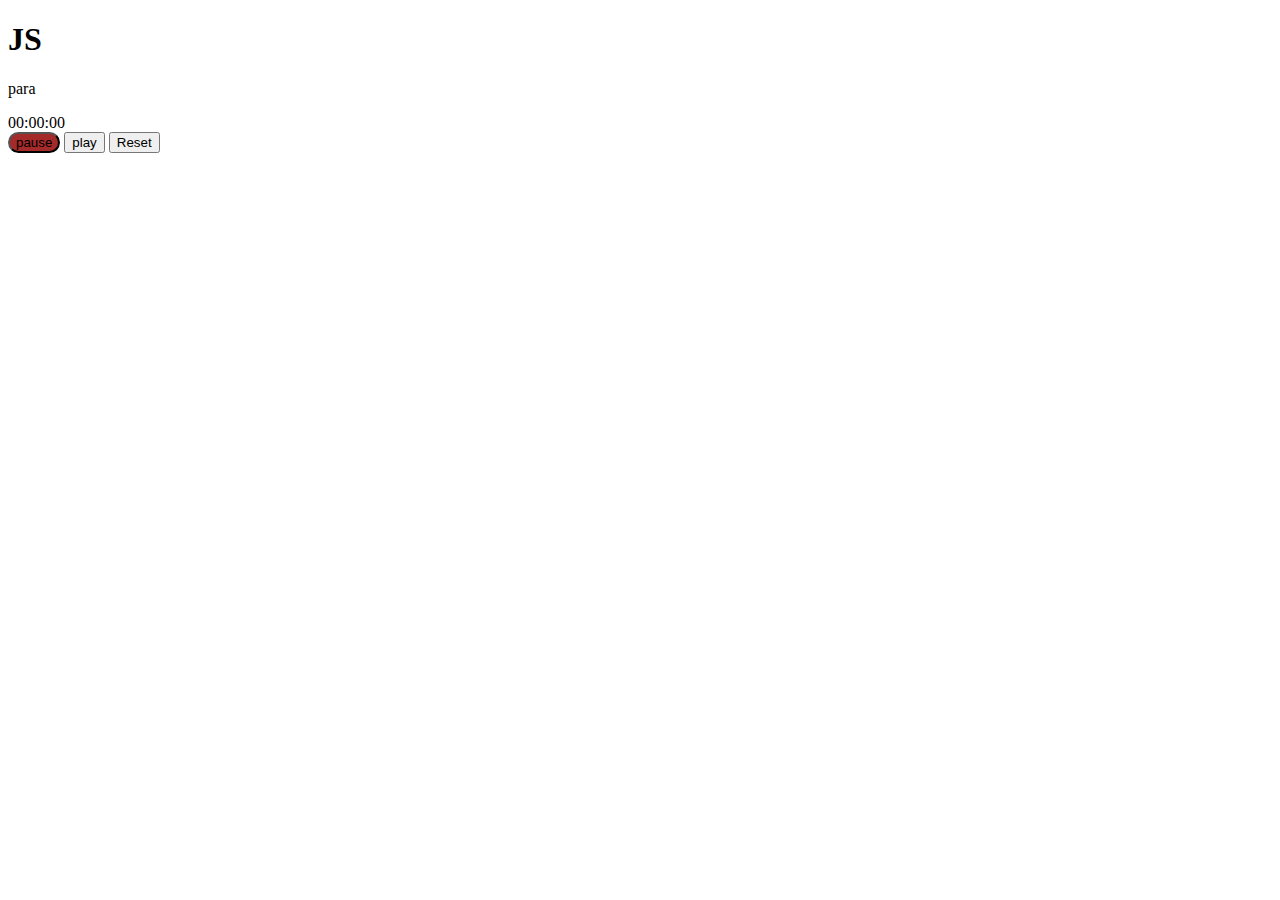
<file: timer using js/index.html>
<!DOCTYPE html>
<html lang="en">

<head>
    <meta charset="UTF-8">
    <meta http-equiv="X-UA-Compatible" content="IE=edge">
    <meta name="viewport" content="width=device-width, initial-scale=1.0">
    <title>Javascript course</title>
    <link rel="stylesheet" href="./css/timer.css">
</head>

<body>
   
    <h1>JS</h1>
    <p id="demo">para</p>
    <div id="js_timer">
        <div id="timer">
            00:00:00
        </div>
        <button class="pause" onclick="pause()">pause</button>
        <button class="play" onclick="play()">play</button>
        <button class="reset" onclick="reset()">Reset</button>
    </div>
    <script src="index.js"></script>
    
</body>

</html>
</file>
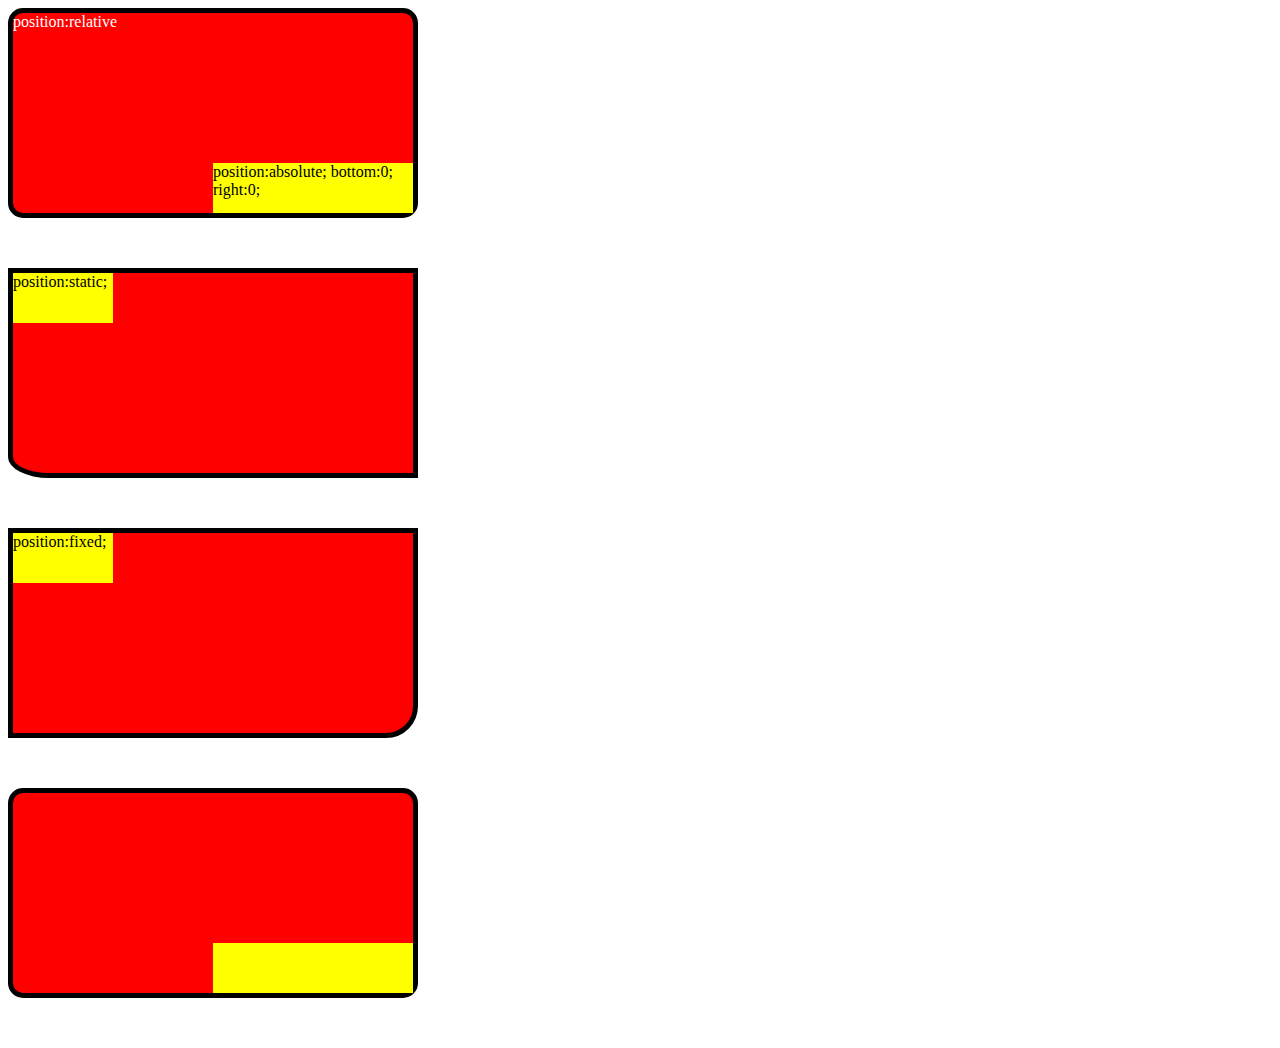
<file: borderradius.html>
<!DOCTYPE html>
<html>
<head>
    <title>positioning</title>
<style>
.big{
    width:400px;
    height:200px;
    margin-bottom: 50px;
    border:5px solid black;
    background-color:red;
    color:white;
    position:relative;
    border-radius:15px;
}

.small{
    width:200px;
    height:50px;
    background-color: yellow;
    color:black;
    border:5px green;
    position: absolute;
    bottom:0;
    right:0;
}

.big1{
    width:400px;
    height:200px;
    margin-bottom: 50px;
    border:5px solid black;
    background-color:red;
    border-bottom-left-radius: 10%;
  
    
}
.small1{
    width:100px;
    height:50px;
    background-color: yellow;
    border:5px green;
    position:static;
}
.big2{
    width:400px;
    height:200px;
    margin-bottom: 50px;
    border:5px solid black;
    background-color:red;
    border-bottom-right-radius: 2rem;
  
    
}
.small2{
    width:100px;
    height:50px;
    background-color: yellow;
    border:5px green;
    position:fixed;
}



</style>
</head>
<body>
    <div class="big">
       position:relative
        <div class="new"><div class="small">
            position:absolute;
            bottom:0;
            right:0; 
            </div></div>
    </div>
    <div class="big1">
        <div class="small1">
            position:static;
        </div>
    </div>
    <div class="big2">
        <div class="small2">
            position:fixed;
        </div>
    </div>
    <div class="big">
    <div class="small"></div>
    </div>
</body>
</file>
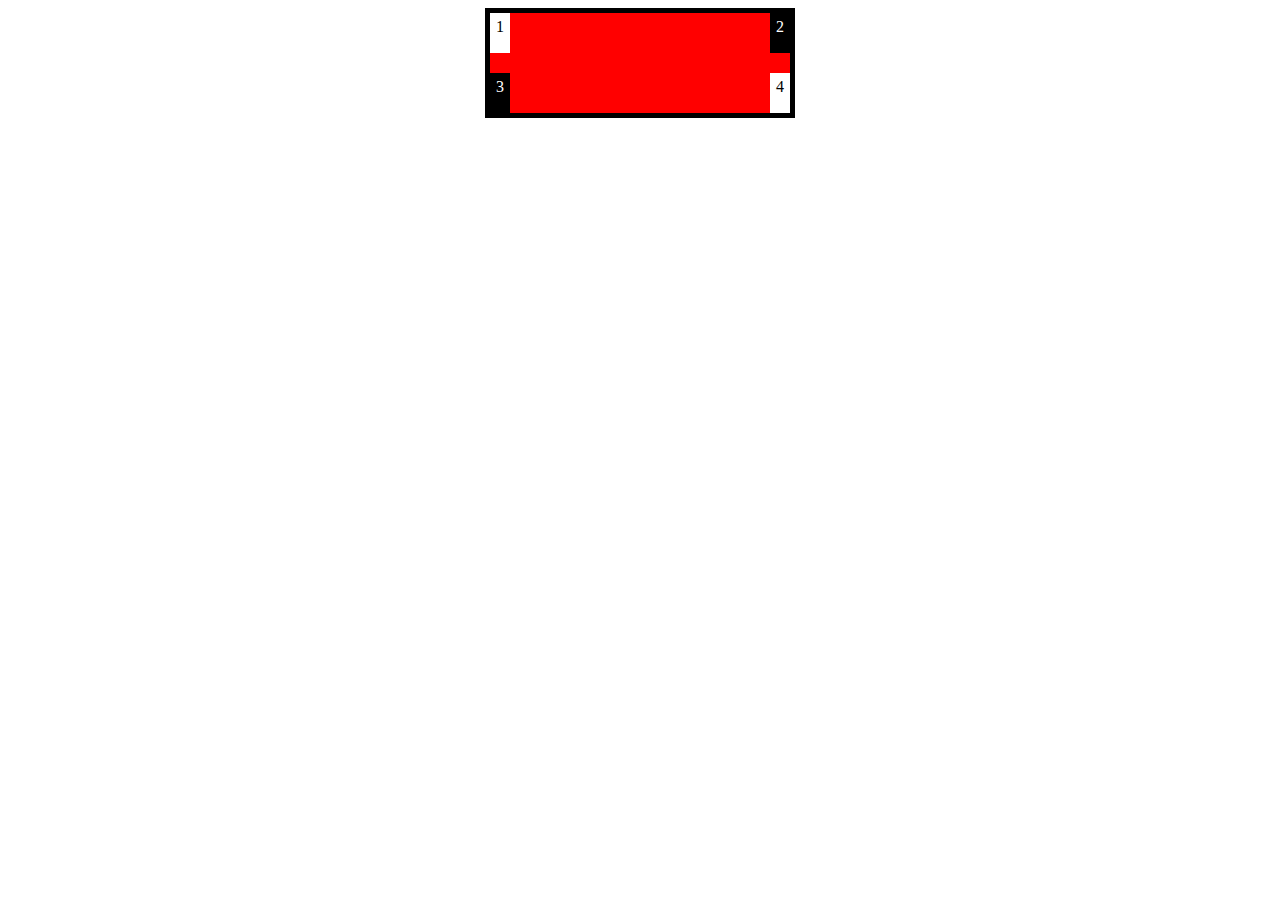
<file: hello.html>
<!DOCTYPE html>
<html>
<head>
<title>Hello world there</title>
<style>
    .big{
        width:300px;
        height:100px;
        background-color:red;
        border: 5px solid black;
    }
    .small{
        width:300px;
        height:50px;
    }
    .item1{
        width:10px;
        height:30px;
        background-color:black;
        border: 5px yellow;
        padding:5px;
        
    }
    .item1:nth-of-type(odd){
        background-color: white;
        color: black;
    }
    .item1:nth-of-type(even){
        background-color:black;
        color: white;
    }
    
     .small{
         display: flex;
         justify-content: space-between;
         
     }
     .item3{
        width:10px;
        height:30px;
        background-color:black;
        border: 5px yellow;
        color:white;
        padding:5px;
       
    
     }
     .item4{
        width:10px;
        height:30px;
        background-color:white;
        color: black;
        border: 5px yellow;
        padding:5px;
       
        
        
     }
     .bottom{
         align-items: flex-end;
     }
    
        

    

</style>
</head>

<body>
   
<!-- <table style="width:100%" border="1px solid black"> -->
    <!-- <tr>
        <th>NAME</th>
        <th>AGE</th>
        <th>OCCUPATION</th>
        </tr>
        <tr>
            <td id="pradeep">Pradeep</td>
            <td>26</td>
            <td>fullstack developer</td>
            </tr>
            <tr>
                <td>Kowsi</td>
                <td>20</td>
                <td>student</td>
                </tr>
            </tr>
        </tr>
    </tr>
</table>
<button type="button" onclick="myFunction()">click here</button>
<p>in love with him <span style="font-size:20px">Pradeep</span></p> -->
<center><div class="big" >
    <div class="small">
        <div class="item1">1</div>
        <div class="item1">2</div>
    </div>
    <div class="small bottom">
    <div class="item3">3</div>
    <div class="item4">4</div>
</div>
</div></center>


</body>
</html>
</file>
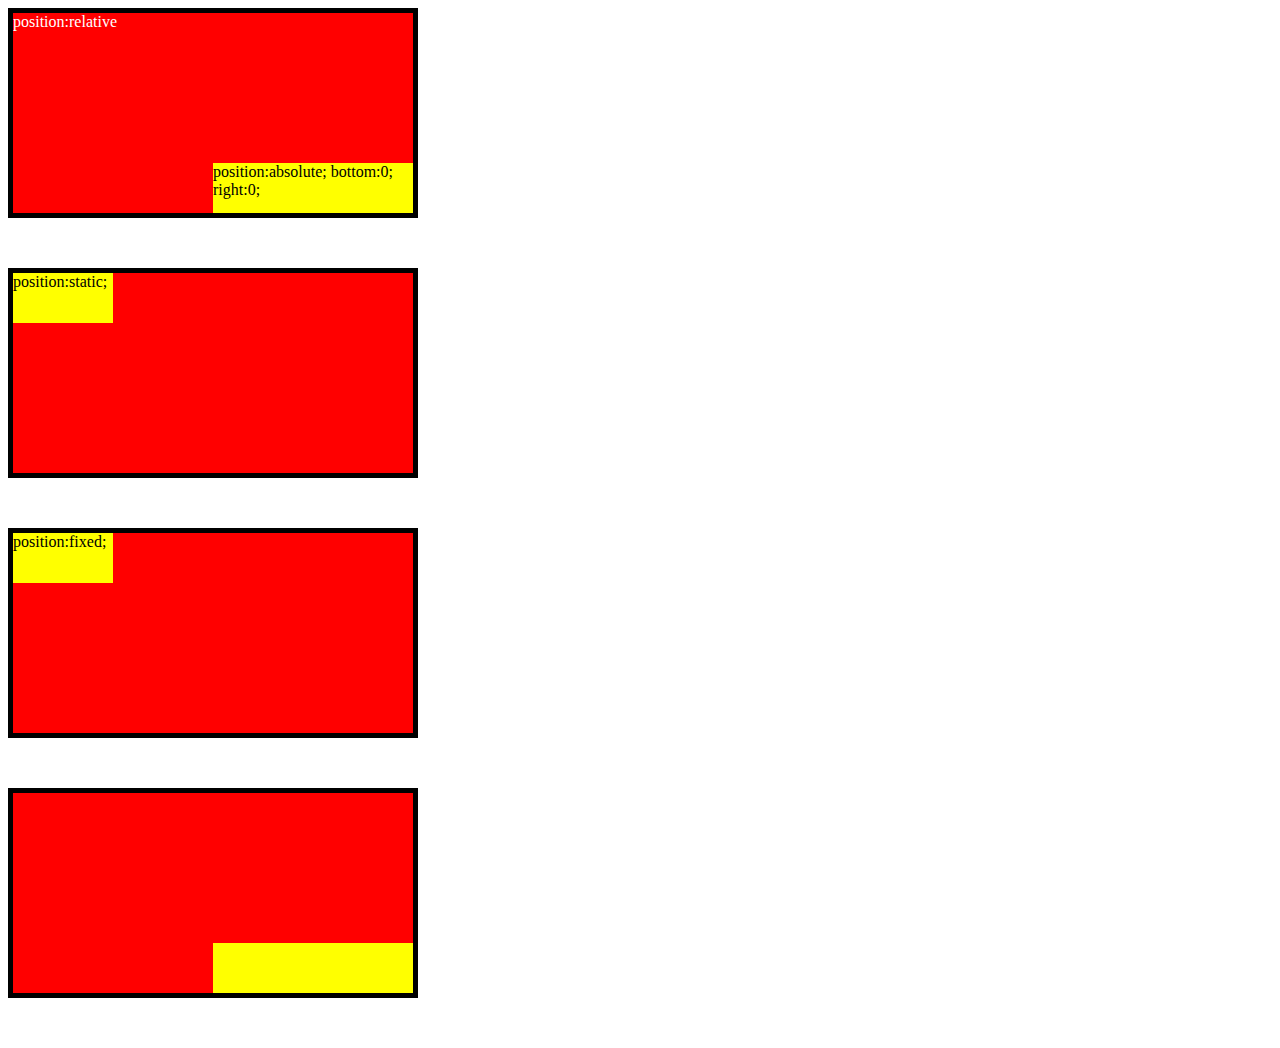
<file: positioning.html>
<!DOCTYPE html>
<html>
<head>
    <title>positioning</title>
<style>
.big{
    width:400px;
    height:200px;
    margin-bottom: 50px;
    border:5px solid black;
    background-color:red;
    color:white;
    position:relative;
    
}
.small{
    width:200px;
    height:50px;
    background-color: yellow;
    color:black;
    border:5px green;
    position: absolute;
    bottom:0;
    right:0;
}
.big1{
    width:400px;
    height:200px;
    margin-bottom: 50px;
    border:5px solid black;
    background-color:red;
  
    
}
.small1{
    width:100px;
    height:50px;
    background-color: yellow;
    border:5px green;
    position:static;
}
.big2{
    width:400px;
    height:200px;
    margin-bottom: 50px;
    border:5px solid black;
    background-color:red;
  
    
}
.small2{
    width:100px;
    height:50px;
    background-color: yellow;
    border:5px green;
    position:fixed;
}



</style>
</head>
<body>
    <div class="big">
       position:relative
        <div class="small">
            position:absolute;
            bottom:0;
            right:0; 
            </div>
    </div>
    <div class="big1">
        <div class="small1">
            position:static;
        </div>
    </div>
    <div class="big2">
        <div class="small2">
            position:fixed;
        </div>
    </div>
    <div class="big">
    <div class="small"></div>
    </div>
</body>
</file>
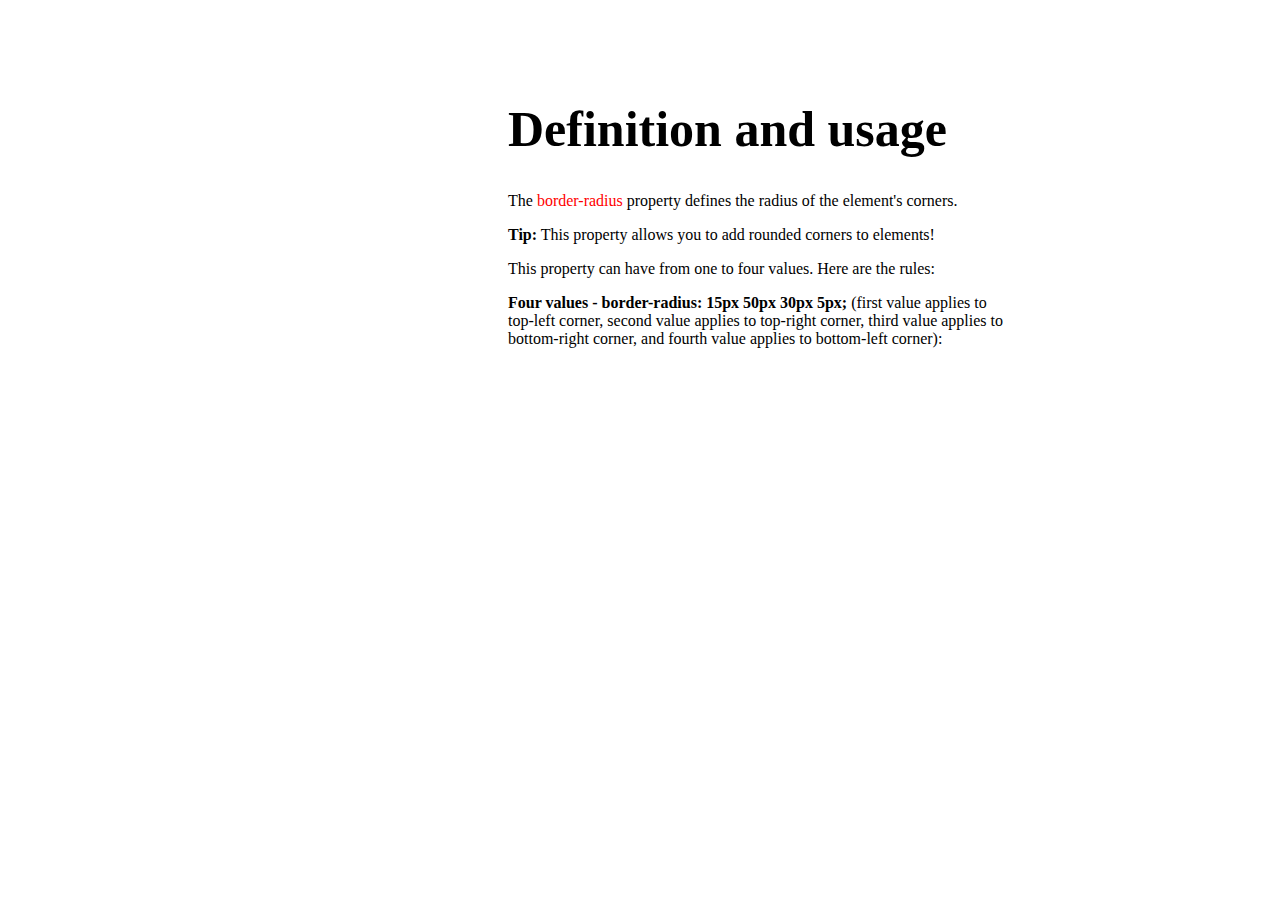
<file: timer using js/demo/demo.html>
<!DOCTYPE html>
<html>
<head>
<title>Page Title</title>
<link rel="stylesheet" href="demo.css">
</head>
<body>
<div class="box">
<h1 class="heading">Definition and usage</h1>
<p>The <span class="span" style="color:red;">border-radius</span> property defines the radius of the element's corners.</p>
<p><b>Tip:</b> This property allows you to add rounded corners to elements!</p>
<p>This property can have from one to four values. Here are the rules:</p>
<p><b>Four values - border-radius: 15px 50px 30px 5px; </b>(first value applies to top-left corner, second value applies to top-right corner, third value applies to bottom-right corner, and fourth value applies to bottom-left corner):
</p>
<script src="demo.js"></script>

</div>

</body>
</html>
</file>
<file: timer using js/css/timer.css>
.pause
{
    background-color:brown;
    border-radius: 50px;
}
</file>
<file: timer using js/demo/demo.css>
.box
{
    width:500px;
    height:300px;
   margin: 100px 0px 0px 500px;
}
.heading
{
    font-size: 50px;
}
</file>
